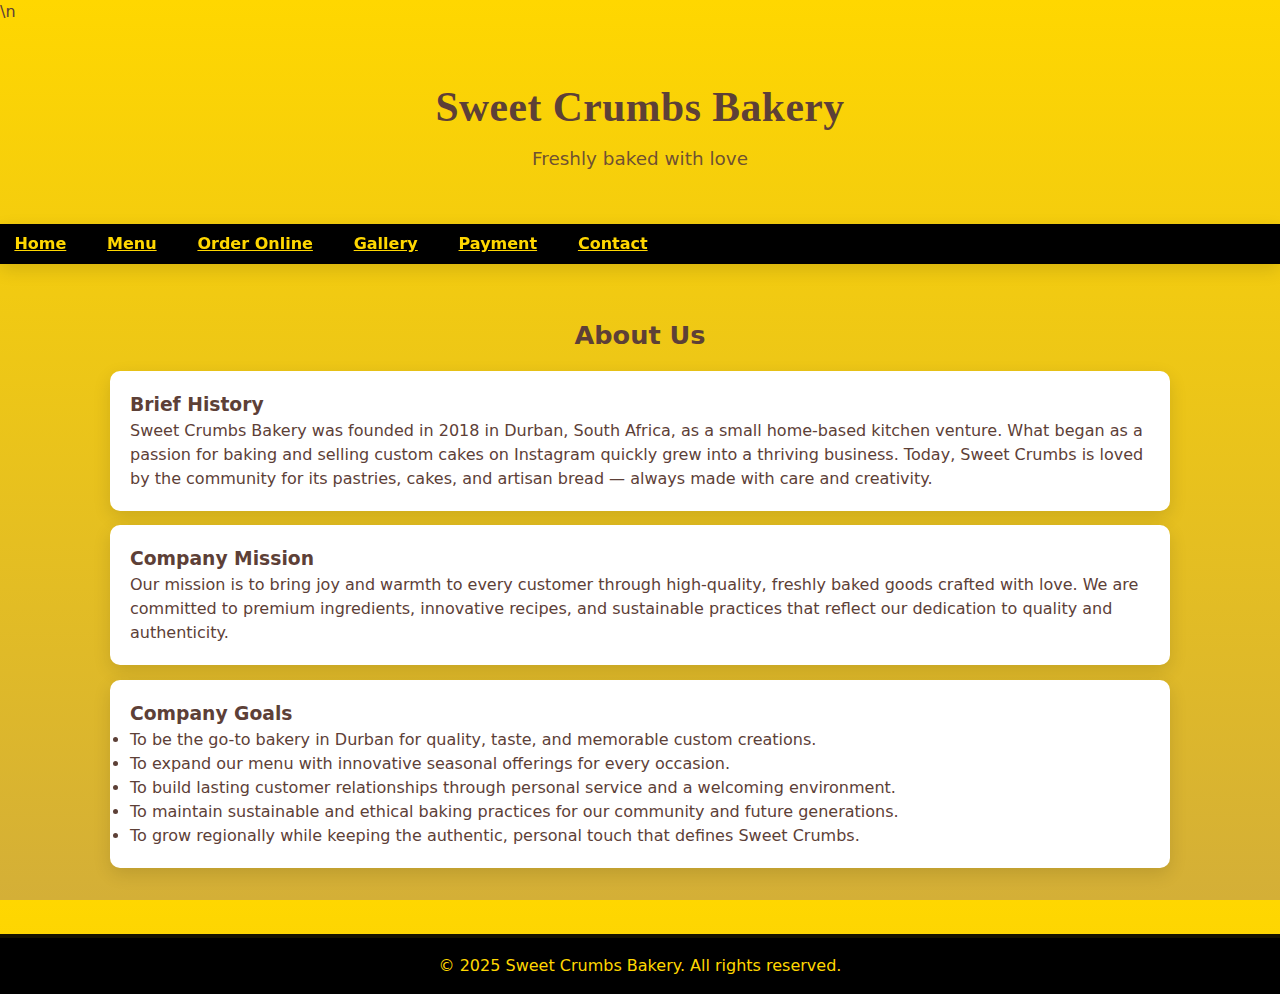
<file: index.html>
<!DOCTYPE html>

<html lang="en">
<head>
<meta charset="utf-8"/>
<meta content="width=device-width, initial-scale=1.0" name="viewport"/>
<title>Sweet Crumbs Bakery - Fresh Baked Goods</title>
<link href="CSS/style.css" rel="stylesheet"/>\n</head>
<body>
<!-- ===========================
       HEADER SECTION
       Contains the bakery name and tagline
  ============================ -->
<header id="home">
<h1>Sweet Crumbs Bakery</h1>
<p>Freshly baked with love</p>
</header>
<!-- ===========================
       NAVIGATION MENU
       Provides links to different pages of the site
  ============================ -->
<nav>
<ul>
<li><a href="index.html">Home</a></li>
<li><a href="menu.html">Menu</a></li>
<li><a href="menu.html#order">Order Online</a></li>
<li><a href="gallery.html">Gallery</a></li>
<li><a href="payment.html">Payment</a></li>
<li><a href="contact.html">Contact</a></li>
</ul>
</nav>
<!-- ===========================
       ABOUT US SECTION
       Explains the history, mission, and goals of the bakery
  ============================ -->
<main>
<section id="about">
<h2>About Us</h2>
<!-- Company History -->
<article>
<h3>Brief History</h3>
<p>
          Sweet Crumbs Bakery was founded in 2018 in Durban, South Africa, as a small home-based kitchen venture. 
          What began as a passion for baking and selling custom cakes on Instagram quickly grew into a thriving business. 
          Today, Sweet Crumbs is loved by the community for its pastries, cakes, and artisan bread — always made with care and creativity.
        </p>
</article>
<!-- Company Mission -->
<article>
<h3>Company Mission</h3>
<p>
          Our mission is to bring joy and warmth to every customer through high-quality, freshly baked goods crafted with love. 
          We are committed to premium ingredients, innovative recipes, and sustainable practices that reflect our dedication to quality and authenticity.
        </p>
</article>
<!-- Company Goals -->
<article>
<h3>Company Goals</h3>
<ul>
<li>To be the go-to bakery in Durban for quality, taste, and memorable custom creations.</li>
<li>To expand our menu with innovative seasonal offerings for every occasion.</li>
<li>To build lasting customer relationships through personal service and a welcoming environment.</li>
<li>To maintain sustainable and ethical baking practices for our community and future generations.</li>
<li>To grow regionally while keeping the authentic, personal touch that defines Sweet Crumbs.</li>
</ul>
</article>
</section>
</main>
<!-- ===========================
       FOOTER SECTION
       Useful for contact info or legal notes (improvement added)
  ============================ -->
<footer>
<p>© 2025 Sweet Crumbs Bakery. All rights reserved.</p>
</footer>
</body>
</html>
</file>
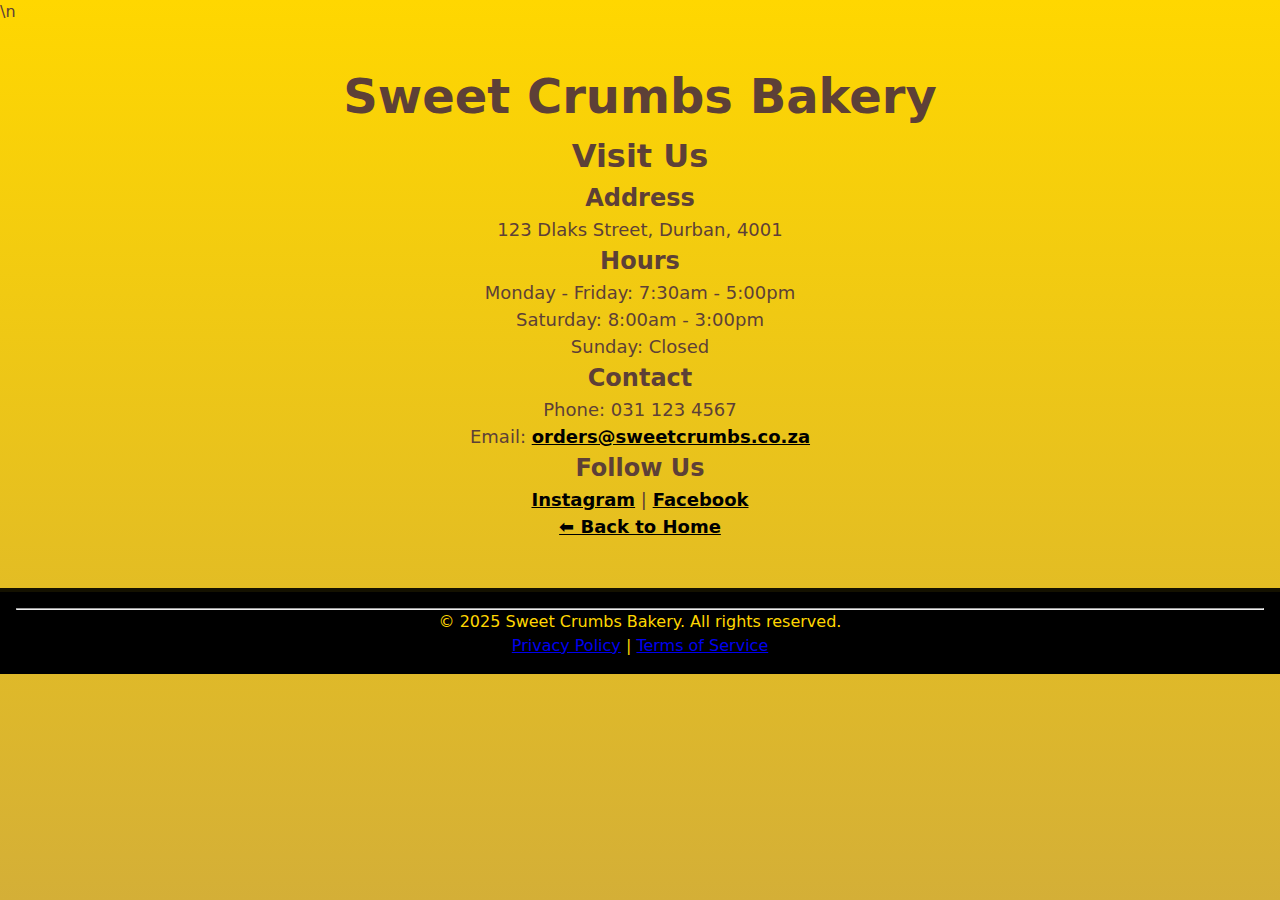
<file: contact.html>
<!DOCTYPE html>

<html lang="en">
<head>
<meta charset="utf-8"/>
<meta content="width=device-width, initial-scale=1.0" name="viewport"/>
<title>Sweet Crumbs Bakery - Contact</title>
<link href="CSS/style.css" rel="stylesheet"/>\n</head>
<body>
<!-- ===========================
       CONTACT SECTION
       Displays business info, address, hours, phone, email & links
  ============================ -->
<section align="center" id="contact">
<!-- Main Title -->
<h1><font size="7"><b>Sweet Crumbs Bakery</b></font></h1>
<!-- Visit Us Header -->
<h2><font size="6"><b>Visit Us</b></font></h2>
<!-- Address -->
<h3><font size="5"><b>Address</b></font></h3>
<p><font size="4">123 Dlaks Street, Durban, 4001</font></p>
<!-- Hours of Operation -->
<h3><font size="5"><b>Hours</b></font></h3>
<p><font size="4">Monday - Friday: 7:30am - 5:00pm</font></p>
<p><font size="4">Saturday: 8:00am - 3:00pm</font></p>
<p><font size="4">Sunday: Closed</font></p>
<!-- Contact Info -->
<h3><font size="5"><b>Contact</b></font></h3>
<p><font size="4">Phone: 031 123 4567</font></p>
<p>
<font size="4">Email: 
        <a href="mailto:orders@sweetcrumbs.co.za">orders@sweetcrumbs.co.za</a>
</font>
</p>
<!-- Social Media Links -->
<h3><font size="5"><b>Follow Us</b></font></h3>
<p>
<font size="4">
<a href="https://instagram.com/sweetcrumbs" target="_blank">Instagram</a> | 
        <a href="https://facebook.com/sweetcrumbs" target="_blank">Facebook</a>
</font>
</p>
<!-- Back to Home Link -->
<p>
<a href="index.html"><font size="4">⬅ Back to Home</font></a>
</p>
</section>
<!-- ===========================
       FOOTER SECTION
       Displays legal & navigation links
  ============================ -->
<footer align="center">
<hr/>
<p><font size="3">© 2025 Sweet Crumbs Bakery. All rights reserved.</font></p>
<p>
<font size="3">
<a href="#">Privacy Policy</a> | 
        <a href="#">Terms of Service</a>
</font>
</p>
</footer>
</body>
</html>
</file>
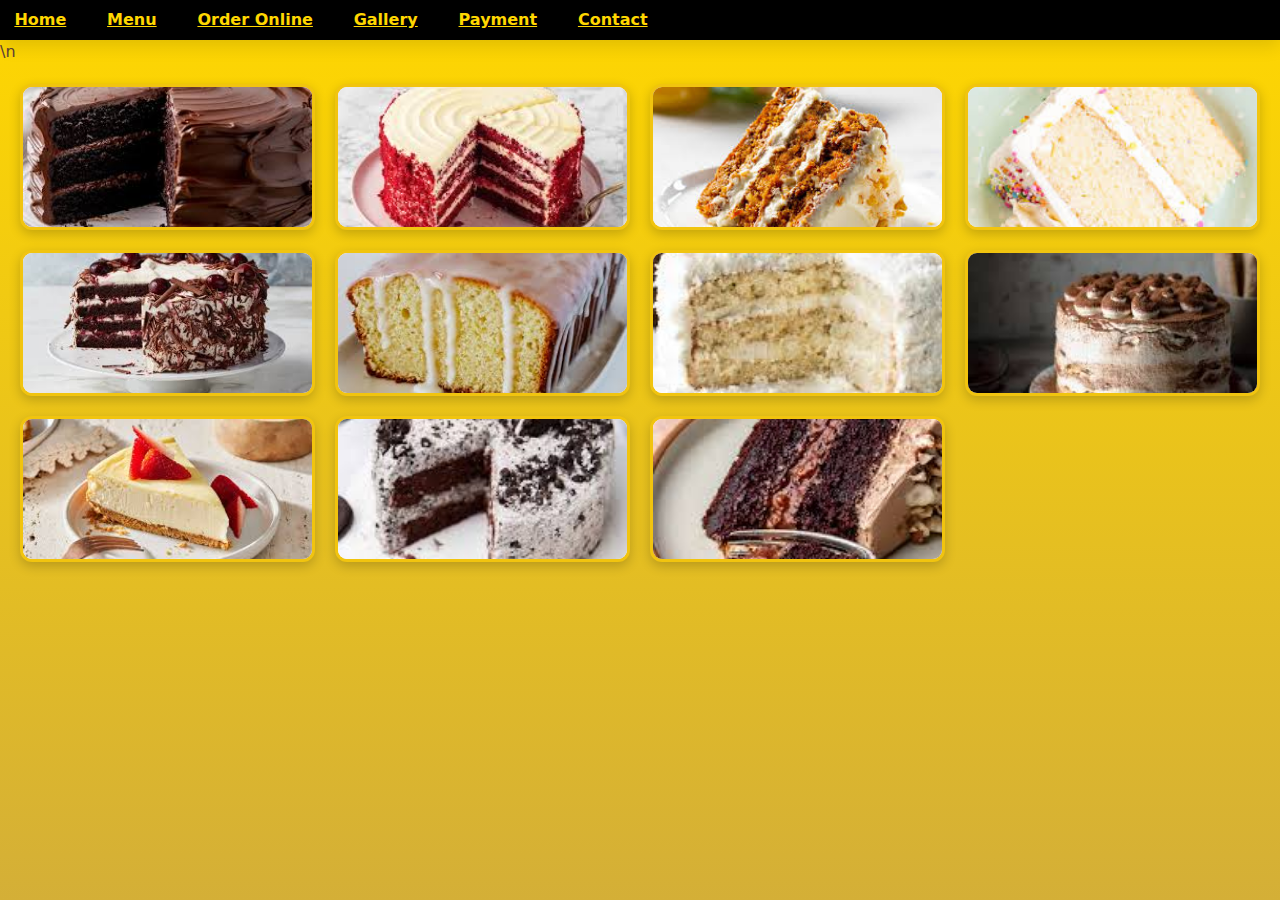
<file: gallery.html>
<!DOCTYPE html>

<html lang="en">
<head>
<meta charset="utf-8"/>
<meta content="width=device-width, initial-scale=1.0" name="viewport"/>
<title>Sweet Crumbs Bakery - Gallery</title>
<!-- ===========================
       NAVIGATION MENU
       Provides links to different pages of the site
  ============================ -->
<nav>
<ul>
<li><a href="index.html">Home</a></li>
<li><a href="menu.html">Menu</a></li>
<li><a href="menu.html#order">Order Online</a></li>
<li><a href="gallery.html">Gallery</a></li>
<li><a href="payment.html">Payment</a></li>
<li><a href="contact.html">Contact</a></li>
</ul>
</nav>
<link href="CSS/style.css" rel="stylesheet"/>\n</head>
<body><div class="gallery-container"><div class="gallery-item"><img alt="Chocolate Fudge Cake" class="gallery-image" src="images/chocolate fudge cake.jpg" width="70%"/></div><div class="gallery-item"><img alt="Red Velvet Cake" class="gallery-image" src="images/red velvet cake.jpg" width="70%"/></div><div class="gallery-item"><img alt="Carrot Cake" class="gallery-image" src="images/carrot cake.jpg" width="70%"/></div><div class="gallery-item"><img alt="Vanilla Buttercream Cake" class="gallery-image" src="images/vanilla buttercream.jpg" width="70%"/></div><div class="gallery-item"><img alt="Black Forest Cake" class="gallery-image" src="images/black forest.jpg" width="70%"/></div><div class="gallery-item"><img alt="Lemon Drizzle Cake" class="gallery-image" src="images/lemon drizzle.jpg" width="70%"/></div><div class="gallery-item"><img alt="Coconut Cream Cake" class="gallery-image" src="images/Coconut Cream Cake.jpg" width="70%"/></div><div class="gallery-item"><img alt="Tiramisu Cake" class="gallery-image" src="images/Tiramisu Cake.jpg" width="70%"/></div><div class="gallery-item"><img alt="Classic Cheesecake" class="gallery-image" src="images/classic cheesecake.jpg" width="70%"/></div><div class="gallery-item"><img alt="Oreo Cake" class="gallery-image" src="images/oreo cake.jpg" width="70%"/></div><div class="gallery-item"><img alt="Nutella Hazelnut Cake" class="gallery-image" src="images/nutella hazelnut cake.jpg" width="70%"/></div></div></body>
</html>
</file>
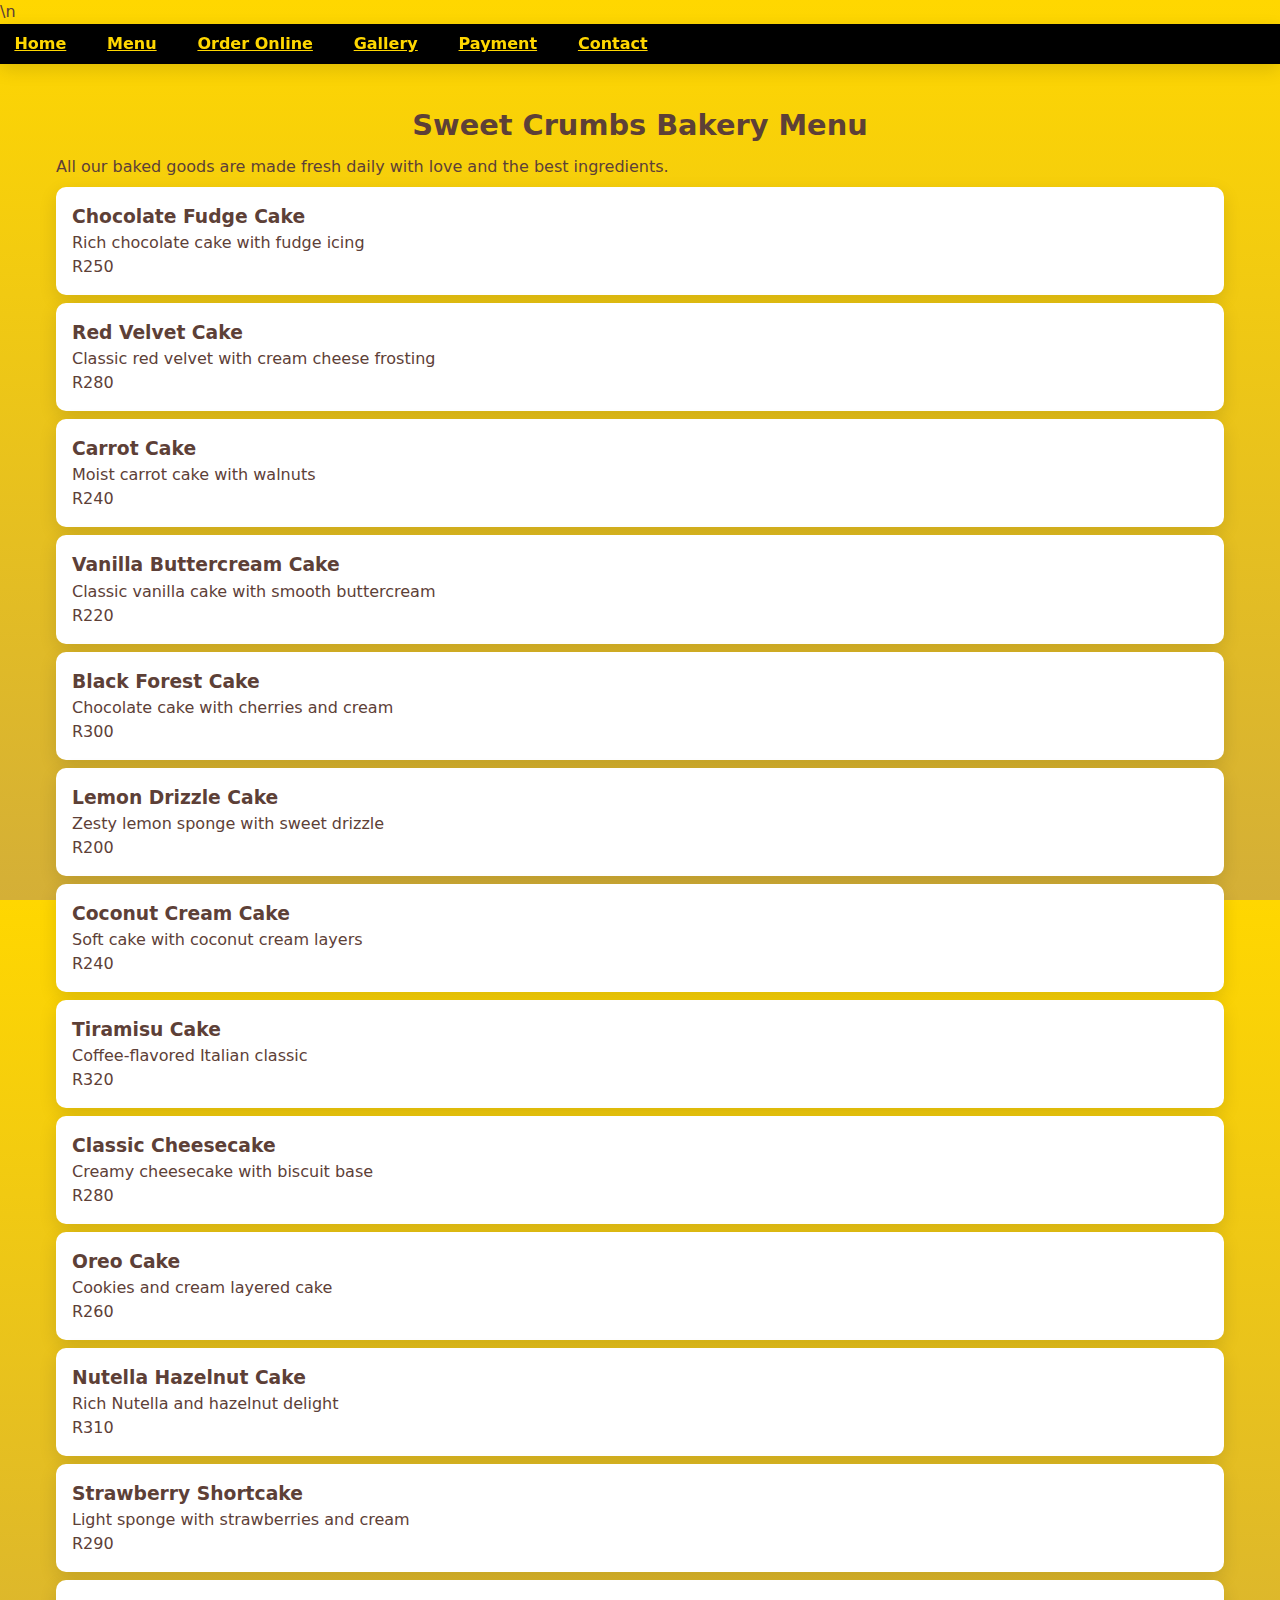
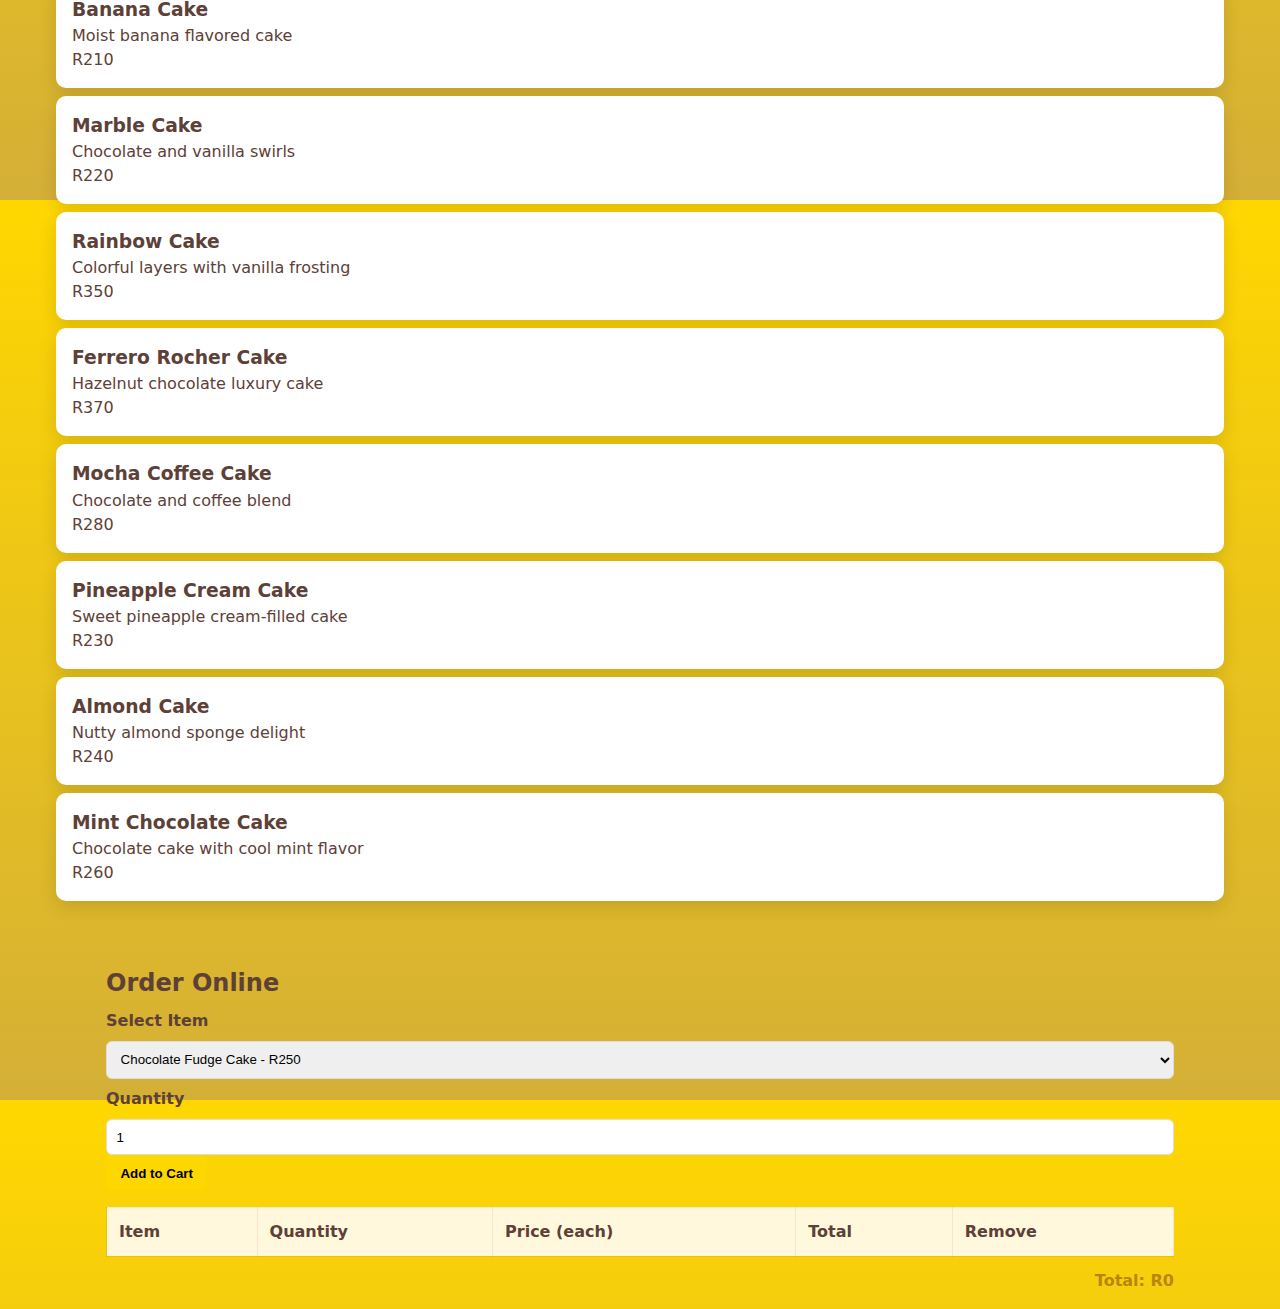
<file: menu.html>
<!DOCTYPE html>

<html lang="en">
<head>
<meta charset="utf-8"/> <!-- Character encoding -->
<meta content="width=device-width, initial-scale=1" name="viewport"/> <!-- Makes page responsive -->
<title>Sweet Crumbs Bakery - Menu &amp; Order</title>
<link href="CSS/style.css" rel="stylesheet"/>\n</head>
<body>
<!-- ===========================
       NAVIGATION MENU
       Provides links to different pages of the site
  ============================ -->
<nav>
<ul>
<li><a href="index.html">Home</a></li>
<li><a href="menu.html">Menu</a></li>
<li><a href="menu.html#order">Order Online</a></li>
<li><a href="gallery.html">Gallery</a></li>
<li><a href="payment.html">Payment</a></li>
<li><a href="contact.html">Contact</a></li>
</ul>
</nav>
<!-- ===================== Menu Section ===================== -->
<section aria-label="Bakery menu" id="menu">
<h1>Sweet Crumbs Bakery Menu</h1>
<p>All our baked goods are made fresh daily with love and the best ingredients.</p>
<!-- Menu items grouped inside divs -->
<div>
<div>
<h3>Chocolate Fudge Cake</h3>
<p>Rich chocolate cake with fudge icing</p>
<p>R250</p>
</div>
<div>
<h3>Red Velvet Cake</h3>
<p>Classic red velvet with cream cheese frosting</p>
<p>R280</p>
</div>
<div>
<h3>Carrot Cake</h3>
<p>Moist carrot cake with walnuts</p>
<p>R240</p>
</div>
<div>
<h3>Vanilla Buttercream Cake</h3>
<p>Classic vanilla cake with smooth buttercream</p>
<p>R220</p>
</div>
<div>
<h3>Black Forest Cake</h3>
<p>Chocolate cake with cherries and cream</p>
<p>R300</p>
</div>
<!-- Additional items -->
<div><h3>Lemon Drizzle Cake</h3><p>Zesty lemon sponge with sweet drizzle</p><p>R200</p></div>
<div><h3>Coconut Cream Cake</h3><p>Soft cake with coconut cream layers</p><p>R240</p></div>
<div><h3>Tiramisu Cake</h3><p>Coffee-flavored Italian classic</p><p>R320</p></div>
<div><h3>Classic Cheesecake</h3><p>Creamy cheesecake with biscuit base</p><p>R280</p></div>
<div><h3>Oreo Cake</h3><p>Cookies and cream layered cake</p><p>R260</p></div>
<div><h3>Nutella Hazelnut Cake</h3><p>Rich Nutella and hazelnut delight</p><p>R310</p></div>
<div><h3>Strawberry Shortcake</h3><p>Light sponge with strawberries and cream</p><p>R290</p></div>
<div><h3>Banana Cake</h3><p>Moist banana flavored cake</p><p>R210</p></div>
<div><h3>Marble Cake</h3><p>Chocolate and vanilla swirls</p><p>R220</p></div>
<div><h3>Rainbow Cake</h3><p>Colorful layers with vanilla frosting</p><p>R350</p></div>
<div><h3>Ferrero Rocher Cake</h3><p>Hazelnut chocolate luxury cake</p><p>R370</p></div>
<div><h3>Mocha Coffee Cake</h3><p>Chocolate and coffee blend</p><p>R280</p></div>
<div><h3>Pineapple Cream Cake</h3><p>Sweet pineapple cream-filled cake</p><p>R230</p></div>
<div><h3>Almond Cake</h3><p>Nutty almond sponge delight</p><p>R240</p></div>
<div><h3>Mint Chocolate Cake</h3><p>Chocolate cake with cool mint flavor</p><p>R260</p></div>
</div>
</section>
<!-- ===================== Order Section ===================== -->
<section aria-label="Order cakes online" id="order">
<h2>Order Online</h2>
<!-- Dropdown to select an item -->
<label for="items">Select Item</label>
<select aria-label="Select cake to order" id="items">
<!-- Each option has a price stored in data-price -->
<option data-price="250" value="Chocolate Fudge Cake">Chocolate Fudge Cake - R250</option>
<option data-price="280" value="Red Velvet Cake">Red Velvet Cake - R280</option>
<option data-price="240" value="Carrot Cake">Carrot Cake - R240</option>
<option data-price="220" value="Vanilla Buttercream Cake">Vanilla Buttercream Cake - R220</option>
<option data-price="300" value="Black Forest Cake">Black Forest Cake - R300</option>
<option data-price="200" value="Lemon Drizzle Cake">Lemon Drizzle Cake - R200</option>
<option data-price="240" value="Coconut Cream Cake">Coconut Cream Cake - R240</option>
<option data-price="320" value="Tiramisu Cake">Tiramisu Cake - R320</option>
<option data-price="280" value="Classic Cheesecake">Classic Cheesecake - R280</option>
<option data-price="260" value="Oreo Cake">Oreo Cake - R260</option>
<option data-price="310" value="Nutella Hazelnut Cake">Nutella Hazelnut Cake - R310</option>
<option data-price="290" value="Strawberry Shortcake">Strawberry Shortcake - R290</option>
<option data-price="210" value="Banana Cake">Banana Cake - R210</option>
<option data-price="220" value="Marble Cake">Marble Cake - R220</option>
<option data-price="350" value="Rainbow Cake">Rainbow Cake - R350</option>
<option data-price="370" value="Ferrero Rocher Cake">Ferrero Rocher Cake - R370</option>
<option data-price="280" value="Mocha Coffee Cake">Mocha Coffee Cake - R280</option>
<option data-price="230" value="Pineapple Cream Cake">Pineapple Cream Cake - R230</option>
<option data-price="240" value="Almond Cake">Almond Cake - R240</option>
<option data-price="260" value="Mint Chocolate Cake">Mint Chocolate Cake - R260</option>
</select>
<!-- Input for quantity -->
<label for="quantity">Quantity</label>
<input aria-label="Quantity to order" id="quantity" min="1" type="number" value="1"/>
<!-- Button to add item to cart -->
<button id="add-to-cart">Add to Cart</button>
<!-- Shopping cart table -->
<table aria-label="Shopping cart" id="cart">
<thead>
<tr>
<th>Item</th>
<th>Quantity</th>
<th>Price (each)</th>
<th>Total</th>
<th>Remove</th>
</tr>
</thead>
<tbody>
<!-- Cart items will be dynamically added here -->
</tbody>
</table>
<!-- Displays cart total -->
<p aria-atomic="true" aria-live="polite" id="cart-total">Total: R0</p>
<!-- Checkout button (hidden until items are in cart) -->
<button id="checkout-btn" onclick="location.href='payment.html'">Checkout</button>
</section>
<!-- ===================== JavaScript ===================== -->
<script>
    // Get references to elements
    const itemsSelect = document.getElementById('items');
    const quantityInput = document.getElementById('quantity');
    const addToCartBtn = document.getElementById('add-to-cart');
    const cartTableBody = document.querySelector('#cart tbody');
    const cartTotalSpan = document.getElementById('cart-total');
    const checkoutBtn = document.getElementById('checkout-btn');

    // Array to hold cart items
    let cart = [];

    // Function to render cart table
    function renderCart() {
      cartTableBody.innerHTML = ''; // Clear old cart rows
      let total = 0;

      // Loop through each item in the cart
      cart.forEach((item, index) => {
        const row = document.createElement('tr');

        // Item name
        const nameCell = document.createElement('td');
        nameCell.textContent = item.name;
        row.appendChild(nameCell);

        // Quantity
        const quantityCell = document.createElement('td');
        quantityCell.textContent = item.quantity;
        row.appendChild(quantityCell);

        // Price per item
        const priceCell = document.createElement('td');
        priceCell.textContent = `R${item.price}`;
        row.appendChild(priceCell);

        // Total cost for this row
        const totalCell = document.createElement('td');
        const itemTotal = item.price * item.quantity;
        totalCell.textContent = `R${itemTotal}`;
        row.appendChild(totalCell);

        // Remove button
        const removeCell = document.createElement('td');
        const removeBtn = document.createElement('button');
        removeBtn.textContent = '✕'; // Cross symbol
        removeBtn.setAttribute('aria-label', `Remove ${item.name} from cart`);

        // Remove item when clicked
        removeBtn.addEventListener('click', () => {
          cart.splice(index, 1);
          renderCart();
        });

        removeCell.appendChild(removeBtn);
        row.appendChild(removeCell);

        // Add row to table
        cartTableBody.appendChild(row);

        // Add to total
        total += itemTotal;
      });

      // Update total display
      cartTotalSpan.textContent = `Total: R${total}`;

      // Show checkout button only if cart has items
      checkoutBtn.style.display = cart.length > 0 ? 'inline-block' : 'none';
    }

    // Event listener for "Add to Cart" button
    addToCartBtn.addEventListener('click', () => {
      const selectedOption = itemsSelect.selectedOptions[0];
      const itemName = selectedOption.value;
      const itemPrice = Number(selectedOption.getAttribute('data-price'));
      let qty = Number(quantityInput.value);

      // Validation for quantity
      if (qty < 1 || isNaN(qty)) {
        alert('Please enter a valid quantity (1 or more).');
        return;
      }

      // Check if item already in cart
      const existingItemIndex = cart.findIndex(item => item.name === itemName);
      if (existingItemIndex !== -1) {
        // If yes, increase quantity
        cart[existingItemIndex].quantity += qty;
      } else {
        // If not, add as new item
        cart.push({ name: itemName, price: itemPrice, quantity: qty });
      }

      // Re-render cart and reset quantity
      renderCart();
      quantityInput.value = 1;
    });

    // Initial render (empty cart)
    renderCart();
  </script>
</body>
</html>
</file>
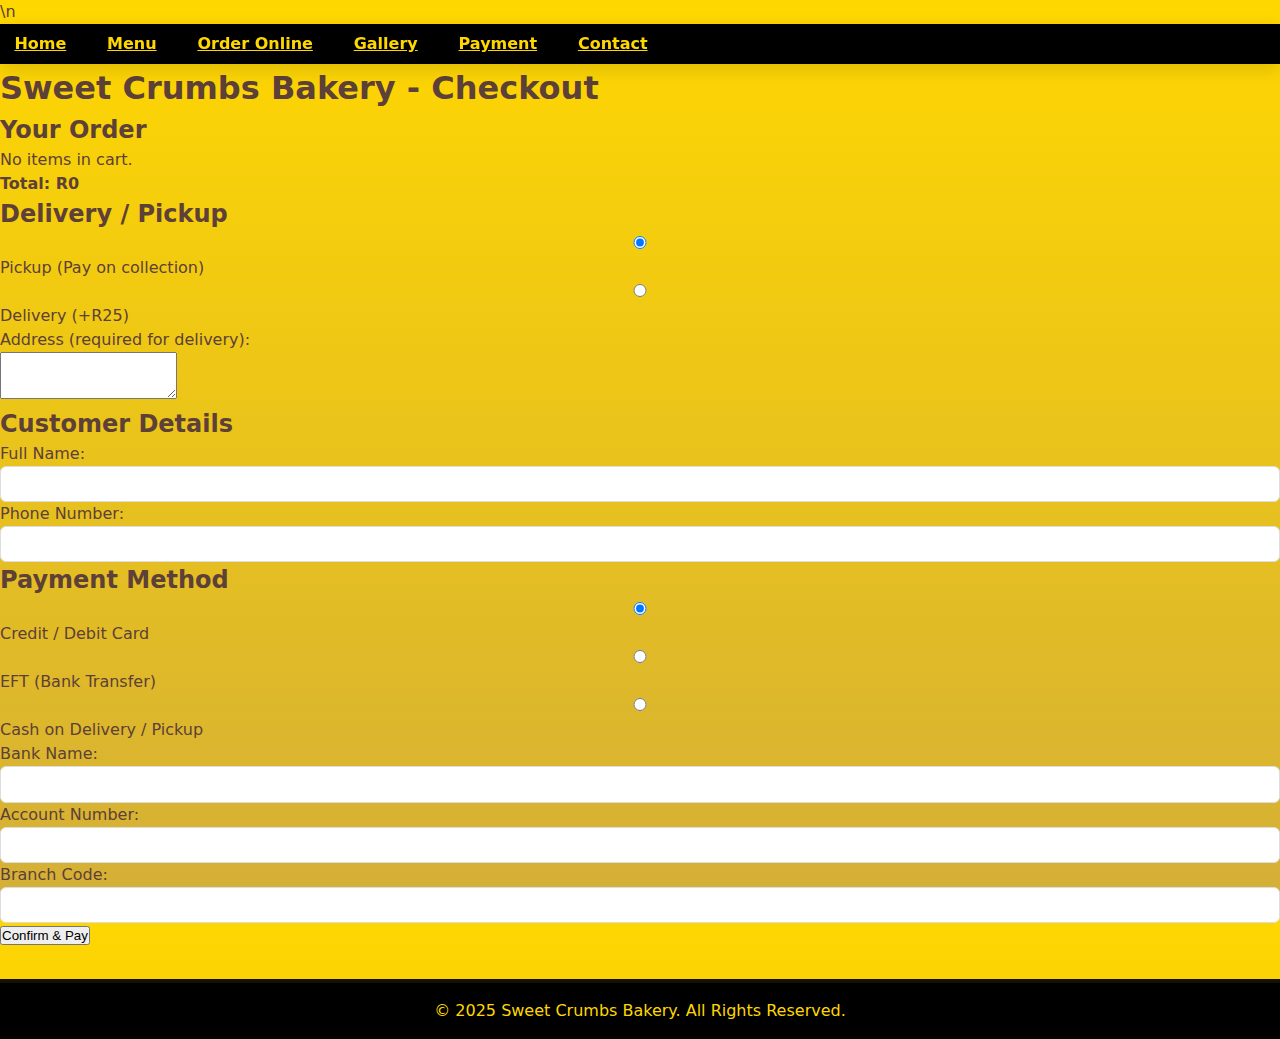
<file: payment.html>
<!DOCTYPE html>

<html lang="en">
<head>
<meta charset="utf-8"/> <!-- Defines character encoding -->
<meta content="width=device-width, initial-scale=1.0" name="viewport"/> <!-- Makes page responsive -->
<title>Checkout - Sweet Crumbs Bakery</title>
<link href="CSS/style.css" rel="stylesheet"/>\n</head>
<body>
<!-- ===========================
       NAVIGATION MENU
       Provides links to different pages of the site
  ============================ -->
  <nav>
    <ul>
    <li><a href="index.html">Home</a></li>
    <li><a href="menu.html">Menu</a></li>
    <li><a href="menu.html#order">Order Online</a></li>
    <li><a href="gallery.html">Gallery</a></li>
    <li><a href="payment.html">Payment</a></li>
    <li><a href="contact.html">Contact</a></li>
    </ul>
    </nav>
<!-- ===================== Page Header ===================== -->
<header>
<h1>Sweet Crumbs Bakery - Checkout</h1>
</header>
<main>
<!-- ===================== Order Summary Section ===================== -->
<section>
<h2>Your Order</h2>
<ul id="order-list"></ul> <!-- Dynamic list of cart items will be inserted here -->
<p><strong>Total: R<span id="order-total">0</span></strong></p> <!-- Shows total order amount -->
</section>
<!-- ===================== Delivery or Pickup ===================== -->
<section>
<h2>Delivery / Pickup</h2>
<!-- Radio buttons allow user to choose between pickup or delivery -->
<label>
<input checked="" name="delivery" type="radio" value="pickup"/> Pickup (Pay on collection)
      </label><br/>
<label>
<input name="delivery" type="radio" value="delivery"/> Delivery (+R25)
      </label><br/>
<!-- Textarea for delivery address (only required if delivery is selected) -->
<label>
        Address (required for delivery):<br/>
<textarea id="address" rows="3"></textarea>
</label>
</section>
<!-- ===================== Customer Details ===================== -->
<section>
<h2>Customer Details</h2>
<!-- Input fields for name and phone -->
<label>
        Full Name:<br/>
<input id="name" type="text"/>
</label><br/>
<label>
        Phone Number:<br/>
<input id="phone" type="tel"/>
</label>
</section>
<!-- ===================== Payment Options ===================== -->
<section>
<h2>Payment Method</h2>
<!-- Payment method selection -->
<label><input checked="" name="payment" type="radio" value="card"/> Credit / Debit Card</label><br/>
<label><input name="payment" type="radio" value="eft"/> EFT (Bank Transfer)</label><br/>
<label><input name="payment" type="radio" value="cash"/> Cash on Delivery / Pickup</label><br/>
<!-- Bank details form fields (only required if EFT or Card is selected) -->
<div id="bank-details">
<label>Bank Name:<br/>
<input id="bank-name" type="text"/>
</label><br/>
<label>Account Number:<br/>
<input id="account-number" type="text"/>
</label><br/>
<label>Branch Code:<br/>
<input id="branch-code" type="text"/>
</label>
</div>
</section>
<!-- ===================== Confirm Order Button ===================== -->
<section>
<button onclick="confirmPayment()" type="button">Confirm &amp; Pay</button>
</section>
</main>
<!-- ===================== Footer ===================== -->
<footer>
<p>© 2025 Sweet Crumbs Bakery. All Rights Reserved.</p>
</footer>
<!-- ===================== JavaScript ===================== -->
<script>
    // Get cart items from localStorage (saved from menu/cart page)
    const cartItems = JSON.parse(localStorage.getItem("cartItems")) || [];

    // Elements for displaying order list and total
    const orderList = document.getElementById("order-list");
    const orderTotalEl = document.getElementById("order-total");

    // Function to render cart items in the order summary
    function renderCart() {
      orderList.innerHTML = ""; // Clear old list
      let total = 0;

      // If no items are in the cart
      if (cartItems.length === 0) {
        orderList.innerHTML = "<li>No items in cart.</li>";
      } else {
        // Loop through items and display them
        cartItems.forEach(item => {
          const subtotal = item.price * item.quantity;
          total += subtotal;
          orderList.innerHTML += `<li>${item.name} x${item.quantity} - R${subtotal}</li>`;
        });
      }

      // Add delivery fee if delivery option is selected
      const deliveryType = document.querySelector('input[name="delivery"]:checked').value;
      if (deliveryType === "delivery") total += 25;

      // Update total
      orderTotalEl.innerText = total;
    }

    // Run renderCart on page load
    renderCart();

    // Recalculate total when delivery option changes
    document.querySelectorAll('input[name="delivery"]').forEach(el =>
      el.addEventListener("change", renderCart)
    );

    // Function to confirm payment and save order
    function confirmPayment() {
      // Collect user inputs
      const name = document.getElementById("name").value.trim();
      const phone = document.getElementById("phone").value.trim();
      const deliveryType = document.querySelector('input[name="delivery"]:checked').value;
      const address = document.getElementById("address").value.trim();
      const paymentMethod = document.querySelector('input[name="payment"]:checked').value;
      const bankName = document.getElementById("bank-name").value.trim();
      const accountNumber = document.getElementById("account-number").value.trim();
      const branchCode = document.getElementById("branch-code").value.trim();

      // Validation: ensure required fields are filled
      if (!name || !phone) {
        alert("Please fill in your name and phone number.");
        return;
      }

      if (deliveryType === "delivery" && !address) {
        alert("Please provide a delivery address.");
        return;
      }

      if ((paymentMethod === "card" || paymentMethod === "eft") && (!bankName || !accountNumber || !branchCode)) {
        alert("Please complete all banking details.");
        return;
      }

      // Save order details in localStorage for thank-you page
      localStorage.setItem("orderConfirmed", JSON.stringify({
        cartItems,
        deliveryType,
        address,
        name,
        phone,
        paymentMethod,
        bankDetails: { bankName, accountNumber, branchCode },
        total: orderTotalEl.innerText
      }));

      // Show confirmation message
      alert("Order confirmed! Total: R" + orderTotalEl.innerText);

      // Redirect to thank-you page
      window.location.href = "thankyou.html";
    }
  </script>
</body>
</html>
</file>
<file: CSS/style.css>
/* Sweet Crumbs Bakery - style.css (improved) */

/* ===== CSS RESET ===== */
*{margin:0;padding:0;box-sizing:border-box}

/* ===== VARIABLES ===== */
:root{
  --primary-yellow:#FFD700;
  --gold:#D4AF37;
  --dark-gold:#B8860B;
  --cream:#FFF8DC;
  --dark-brown:#5D4037;
  --white:#FFFFFF;
  --black:#000000;
  --shadow:0 6px 18px rgba(0,0,0,0.12);
  --transition:all .25s ease;
}

/* ===== BASE ===== */
html,body{height:100%}
body{
  font-family: "Poppins", system-ui, -apple-system, "Segoe UI", Roboto, "Helvetica Neue", Arial;
  background: linear-gradient(180deg, var(--primary-yellow) 0%, var(--gold) 100%);
  color:var(--dark-brown);
  font-size:16px;
  line-height:1.5;
  -webkit-font-smoothing:antialiased;
  -moz-osx-font-smoothing:grayscale;
  padding-bottom:40px;
}

/* container */
.container{width:90%;max-width:1200px;margin:0 auto;padding:1rem}

/* ===== NAVIGATION ===== */
/* keep nav at top and centered */
nav{background:var(--black);position:sticky;top:0;z-index:50;box-shadow:var(--shadow)}
nav .nav-inner{display:flex;align-items:center;justify-content:space-between;gap:1rem;padding:.75rem 1rem;max-width:1200px;margin:0 auto}
nav .logo{font-family:"Playfair Display", serif;color:var(--primary-yellow);font-size:1.4rem;font-weight:700}
nav ul{list-style:none;display:flex;gap:.75rem;align-items:center;margin-left:auto}
nav ul li{}
nav ul li a{display:inline-block;padding:.5rem .9rem;border-radius:6px;color:var(--primary-yellow);font-weight:600;transition:var(--transition)}
nav ul li a:hover, nav ul li a:focus{background:var(--dark-gold);color:var(--black);transform:translateY(-3px);box-shadow:0 8px 20px rgba(0,0,0,0.18)}

/* Mobile nav fallback (stacked) */
@media(max-width:720px){
  nav .nav-inner{flex-direction:column;align-items:stretch}
  nav ul{flex-direction:column;gap:.5rem;margin-top:.5rem}
}

/* ===== HEADER / HERO ===== */
header#home{padding:3.25rem 1rem;text-align:center}
header#home h1{font-family:"Playfair Display", serif;font-size:2.6rem;color:var(--dark-brown);letter-spacing:.5px;margin-bottom:.4rem}
header#home p{font-size:1.15rem;color:rgba(93,64,55,.9)}

/* ===== ABOUT ===== */
#about{max-width:1100px;margin:2rem auto;padding:1.25rem}
#about h2{font-size:1.6rem;margin-bottom:1rem;text-align:center}
#about article{background:var(--white);padding:1.25rem;border-radius:10px;box-shadow:var(--shadow);margin-bottom:.9rem}
#about .about-grid{display:grid;grid-template-columns:repeat(auto-fit,minmax(280px,1fr));gap:1rem;margin-top:1rem}

/* ===== MENU ===== */
#menu{max-width:1200px;margin:1.5rem auto;padding:1rem}
#menu h1{font-size:1.8rem;text-align:center;margin-bottom:.5rem}
.menu-grid{display:grid;grid-template-columns:repeat(auto-fit,minmax(240px,1fr));gap:1rem;margin-top:1rem}
.menu-card{background:var(--white);border-radius:10px;overflow:hidden;box-shadow:var(--shadow);transition:var(--transition);display:flex;flex-direction:column}
.menu-card:hover{transform:translateY(-6px);box-shadow:0 14px 30px rgba(0,0,0,0.18)}
.menu-card .imgwrap{height:180px;overflow:hidden}
.menu-card img{width:100%;height:100%;object-fit:cover;display:block}
.menu-card .meta{padding:1rem;flex:1;display:flex;flex-direction:column;justify-content:space-between}
.menu-card h3{margin-bottom:.5rem;color:var(--dark-brown)}
.menu-card p{margin-bottom:.5rem;color:var(--light-brown, #8D6E63)}
.menu-card .price{font-weight:700;color:var(--dark-gold);font-size:1.05rem}

/* fallback for original menu.html structure (divs inside div) */
#menu > div > div{background:var(--white);padding:1rem;border-radius:10px;box-shadow:var(--shadow);margin:.5rem 0}

/* ===== ORDER / CART ===== */
#order{max-width:1100px;margin:1.25rem auto;padding:1rem}
#order label{display:block;margin:.5rem 0;font-weight:600}
#order select,input{width:100%;padding:.6rem;border-radius:6px;border:1px solid #ddd}
#add-to-cart, #checkout-btn{background:var(--primary-yellow);color:var(--black);border:none;border-radius:8px;padding:.65rem .9rem;cursor:pointer;font-weight:700;transition:var(--transition)}
#add-to-cart:hover,#checkout-btn:hover{background:var(--dark-gold);transform:translateY(-3px)}
#cart{width:100%;border-collapse:collapse;margin-top:1rem}
#cart th,#cart td{border:1px solid rgba(0,0,0,0.06);padding:.75rem;text-align:left}
#cart th{background:var(--cream)}

/* small remove button */
#cart button{background:none;border:none;color:#ff4d4d;font-size:1.1rem;cursor:pointer;transition:transform .2s}
#cart button:hover{transform:scale(1.2)}

/* cart total */
#cart-total{font-weight:800;text-align:right;margin-top:.75rem;color:var(--dark-gold)}

/* ===== GALLERY ===== */
#gallery{max-width:1200px;margin:1.5rem auto;padding:1rem}
.gallery-grid{display:grid;grid-template-columns:repeat(auto-fit,minmax(180px,1fr));gap:12px}
.gallery-item{border-radius:8px;overflow:hidden;border:3px solid var(--gold);background:var(--white);transition:var(--transition)}
.gallery-item img{display:block;width:100%;height:140px;object-fit:cover;transition:transform .3s}
.gallery-item:hover{transform:translateY(-6px);box-shadow:0 12px 28px rgba(0,0,0,0.16);border-color:var(--dark-gold)}
.gallery-item:hover img{transform:scale(1.06)}

/* ===== PAYMENT ===== */
#payment{max-width:900px;margin:1.25rem auto;padding:1rem}
#payment input,#payment textarea{width:100%;padding:.65rem;border-radius:6px;border:1px solid #ddd;margin:.4rem 0}
#payment button{background:var(--primary-yellow);color:var(--black);border-radius:8px;padding:.65rem 1rem;border:none;font-weight:700;cursor:pointer}
#payment button:hover{background:var(--dark-gold)}

/* ===== CONTACT ===== */
#contact{max-width:900px;margin:1.25rem auto;padding:1rem;text-align:center}
#contact a{color:var(--black);font-weight:600}
#contact a:hover{color:var(--dark-gold)}

/* ===== FOOTER ===== */
footer{background:var(--black);color:var(--primary-yellow);padding:1rem;text-align:center;border-top:4px solid rgba(255,215,0,0.08);margin-top:2rem}

/* ===== RESPONSIVE ===== */
@media(max-width:720px){
  header#home h1{font-size:1.8rem}
  .menu-card .imgwrap{height:140px}
  .gallery-item img{height:120px}
  #cart th,#cart td{font-size:.95rem}
}

/* --- Fancy Gallery Styling --- */
.gallery-container {
  display: grid;
  grid-template-columns: repeat(auto-fit, minmax(250px, 1fr));
  gap: 20px;
  padding: 20px;
}

.gallery-item {
  border: 3px solid #f1c40f;
  border-radius: 12px;
  overflow: hidden;
  box-shadow: 0 4px 12px rgba(0,0,0,0.2);
  transition: transform 0.3s ease, box-shadow 0.3s ease;
}

.gallery-item:hover {
  transform: scale(1.05);
  box-shadow: 0 8px 20px rgba(0,0,0,0.3);
}

.gallery-image {
  width: 100%;
  height: auto;
  display: block;
}
</file>
